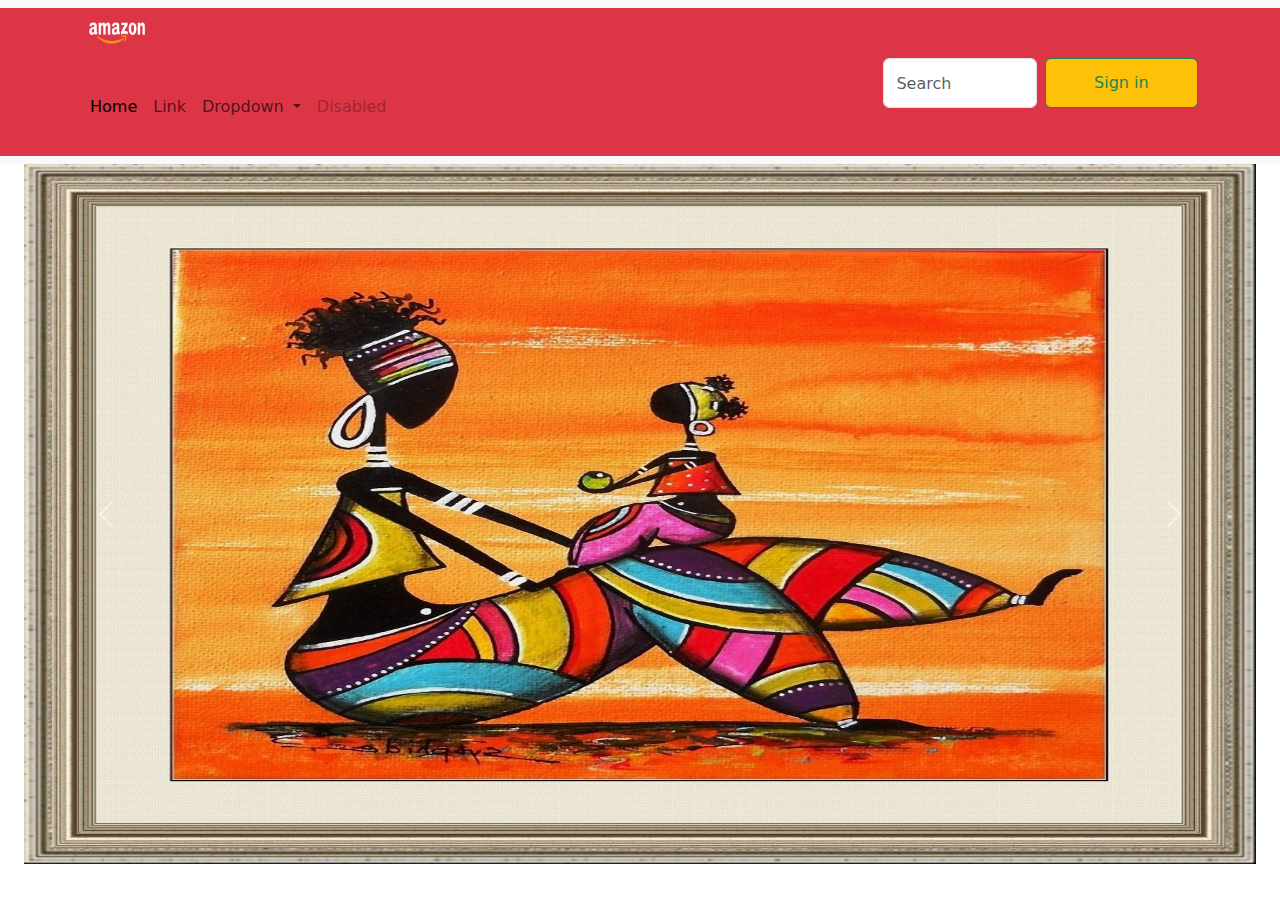
<file: index.html>
<!DOCTYPE html>
<html lang="en">
<head>
    <meta charset="UTF-8">
    <meta name="viewport" content="width=device-width, initial-scale=1.0">
    <title>Document</title>
    <link rel="stylesheet" href="css/css/bootstrap.min.css">
    <link rel="stylesheet" href="style.css">
</head>
<body>
<header>
    <nav class="navbar navbar-expand-lg bg-body-tertiary ">
        <div class="container-fluid  bg-danger">
            <div class="container">
                <a class="navbar-brand  " href="#">
                  <img class="logo" src="images/amazon_logo.png" alt="Bootstrap" width="70" height="50">
                </a>
          <a class="navbar-brand " href="#"></a>
          <button class="navbar-toggler" type="button" data-bs-toggle="collapse" data-bs-target="#navbarSupportedContent" aria-controls="navbarSupportedContent" aria-expanded="false" aria-label="Toggle navigation">
            <span class="navbar-toggler-icon"></span>
          </button>
          <div class="collapse navbar-collapse" id="navbarSupportedContent">
            <ul class="navbar-nav me-auto mb-2 mb-lg-0">
              <li class="nav-item">
                <a class="nav-link active nav-1" aria-current="page" href="">Home</a>
              </li>
              <li class="nav-item nav-1">
                <a class="nav-link" href="#">Link</a>
              </li>
              <li class="nav-item dropdown">
                <a class="nav-link dropdown-toggle nav-1" href="#" role="button" data-bs-toggle="dropdown" aria-expanded="false">
                  Dropdown
                </a>
                <ul class="dropdown-menu ">
                  <li><a class="dropdown-item  nav-1" href="#">Action</a></li>
                  <li><a class="dropdown-item nav-1" href="#">Another action</a></li>
                  <li><hr class="dropdown-divider"></li>
                  <li><a class="dropdown-item nav-1" href="#">Something else here</a></li>
                </ul>
              </li>
              <li class="nav-item">
                <a class="nav-link disabled nav-1" aria-disabled="true">Disabled</a>
              </li>
            </ul>
            <form class="d-flex mb-5" role="search">
              <input class="form-control me-2" type="search" placeholder="Search" aria-label="Search">
              <button class="btn btn-outline-success w-100  bg-warning nav-1" type="button"  data-bs-toggle="modal" data-bs-target="#exampleModal">Sign in</button>
            </form>
          </div>
        </div>
      </nav>
<!-- signin  button -->
      <div class="modal fade" id="exampleModal" tabindex="-1" aria-labelledby="exampleModalLabel" aria-hidden="true">
        <div class="modal-dialog">
          <div class="modal-content">
            <div class="modal-header">
              <h1 class="modal-title fs-5" id="exampleModalLabel">Modal title</h1>
              <button type="button" class="btn-close" data-bs-dismiss="modal" aria-label="Close"></button>
            </div>
            <div class="modal-body">
              ...
            </div>
            <div class="modal-footer">
              <button type="button" class="btn btn-secondary" data-bs-dismiss="modal">Close</button>
              <button type="button" class="btn btn-primary">Save changes</button>
            </div>
          </div>
        </div>
      </div>
</header>
<div class="container-fluid">
    <div id="carouselExampleRide" class="carousel slide" data-bs-ride="true">
        <div class="carousel-inner container-fluid ">
          <div class="carousel-item active">
            <img src="images/bg.jpg" class="d-block w-100  " height="700px" alt="...">
          </div>
          <div class="carousel-item">
            <img src="images/bg2.jpg" class="d-block w-100" height="700px" alt="...">
          </div>
          <div class="carousel-item">
            <img src="images/bg3.jpg" class="d-block w-100" height="700px" alt="...">
          </div>
        </div>
        <button class="carousel-control-prev" type="button" data-bs-target="#carouselExampleRide" data-bs-slide="prev">
          <span class="carousel-control-prev-icon" aria-hidden="true"></span>
          <span class="visually-hidden">Previous</span>
        </button>
        <button class="carousel-control-next" type="button" data-bs-target="#carouselExampleRide" data-bs-slide="next">
          <span class="carousel-control-next-icon" aria-hidden="true"></span>
          <span class="visually-hidden">Next</span>
        </button>
      </div>
</div>

</body>
<script src="css/js/bootstrap.bundle.min.js"></script>
</html>
</file>
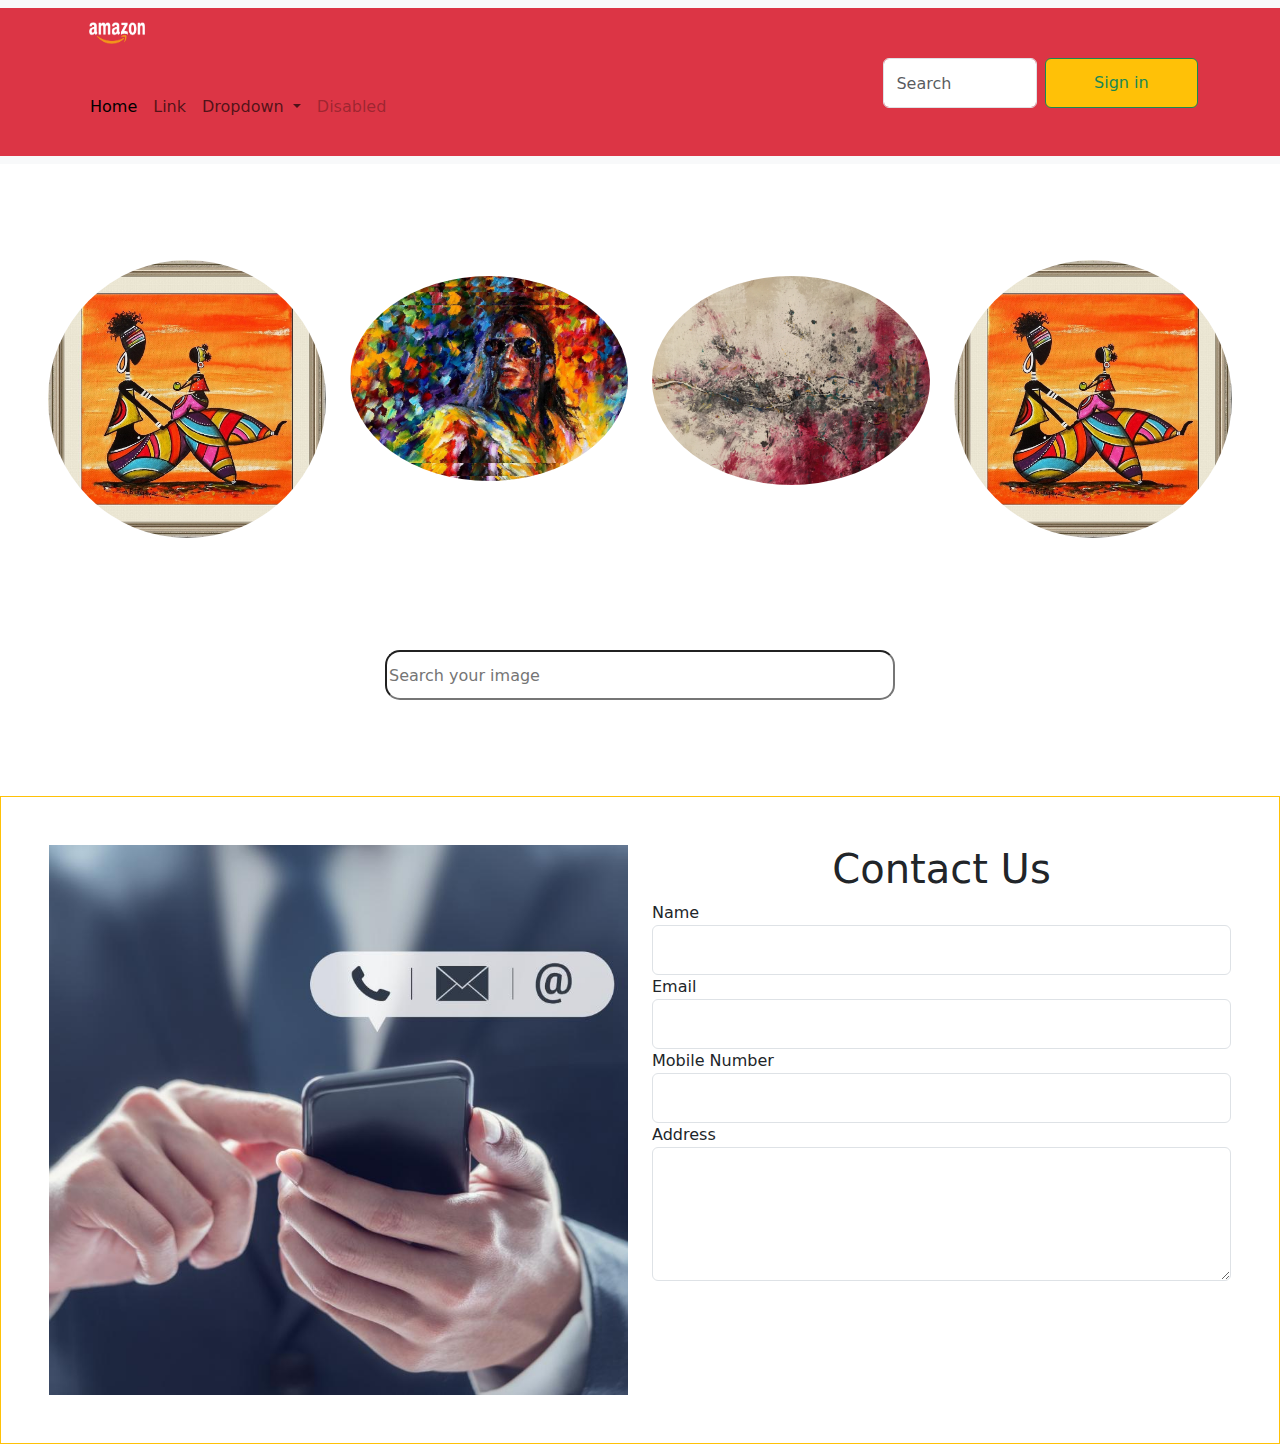
<file: body.html>
<!DOCTYPE html>
<html lang="en">
<head>
    <meta charset="UTF-8">
    <meta name="viewport" content="width=device-width, initial-scale=1.0">
    <title>Document</title>
    <link rel="stylesheet" href="css/css/bootstrap.min.css">
    <link rel="stylesheet" href="style.css">
</head>
<body>
<header>
    <nav class="navbar navbar-expand-lg bg-body-tertiary ">
        <div class="container-fluid  bg-danger">
            <div class="container">
                <a class="navbar-brand  " href="#">
                  <img class="logo" src="images/amazon_logo.png" alt="Bootstrap" width="70" height="50">
                </a>
          <a class="navbar-brand " href="#"></a>
          <button class="navbar-toggler" type="button" data-bs-toggle="collapse" data-bs-target="#navbarSupportedContent" aria-controls="navbarSupportedContent" aria-expanded="false" aria-label="Toggle navigation">
            <span class="navbar-toggler-icon"></span>
          </button>
          <div class="collapse navbar-collapse" id="navbarSupportedContent">
            <ul class="navbar-nav me-auto mb-2 mb-lg-0">
              <li class="nav-item">
                <a class="nav-link active nav-1" aria-current="page" href="">Home</a>
              </li>
              <li class="nav-item nav-1">
                <a class="nav-link" href="#">Link</a>
              </li>
              <li class="nav-item dropdown">
                <a class="nav-link dropdown-toggle nav-1" href="#" role="button" data-bs-toggle="dropdown" aria-expanded="false">
                  Dropdown
                </a>
                <ul class="dropdown-menu ">
                  <li><a class="dropdown-item  nav-1" href="#">Action</a></li>
                  <li><a class="dropdown-item nav-1" href="#">Another action</a></li>
                  <li><hr class="dropdown-divider"></li>
                  <li><a class="dropdown-item nav-1" href="#">Something else here</a></li>
                </ul>
              </li>
              <li class="nav-item">
                <a class="nav-link disabled nav-1" aria-disabled="true">Disabled</a>
              </li>
            </ul>
            <form class="d-flex mb-5" role="search">
              <input class="form-control me-2" type="search" placeholder="Search" aria-label="Search">
              <button class="btn btn-outline-success w-100  bg-warning nav-1" type="button"  data-bs-toggle="modal" data-bs-target="#exampleModal">Sign in</button>
            </form>
          </div>
        </div>
      </nav>
<!-- signin  button -->
      <div class="modal fade" id="exampleModal" tabindex="-1" aria-labelledby="exampleModalLabel" aria-hidden="true">
        <div class="modal-dialog">
          <div class="modal-content">
            <div class="modal-header">
              <h1 class="modal-title fs-5" id="exampleModalLabel">Modal title</h1>
              <button type="button" class="btn-close" data-bs-dismiss="modal" aria-label="Close"></button>
            </div>
            <div class="modal-body">
              ...
            </div>
            <div class="modal-footer">
              <button type="button" class="btn btn-secondary" data-bs-dismiss="modal">Close</button>
              <button type="button" class="btn btn-primary">Save changes</button>
            </div>
          </div>
        </div>
      </div>
</header>
<!-- image -->
<div class="container-fluid mt-5 p-5">
    <div class="row ">
        <div class="col-3">
            <img src="images/bg.jpg" class="rounded-circle w-100"  alt="">
        </div>
        <div class="col-3 mt-3">
            <img src="images/bg2.jpg" class="rounded-circle w-100" alt="">
        </div>
        <div class="col-3 mt-3">
            <img src="images/bg3.jpg" class="rounded-circle w-100" alt="">
        </div>
        <div class="col-3">
            <img src="images/bg.jpg" class="rounded-circle w-100" alt="">
        </div>
    </div>
</div>
<!-- search -->
 <!-- <div class="container text-center mt-5">
<div class="container">
    <input  placeholder="search you image" type="text">
</div>
</div> -->
<!-- experiment  sucessful of search-->
<div class="container mt-3 p-5">
    <div class="row">
        <div class="col-3 ">

        </div>
        <div class="col ">
            <input placeholder="Search your image" class="w-100" type="text">
        </div>
        <div class="col-3 "></div>
    </div>
</div>
<!-- form and image -->
<div class="container-fluid mt-5  border border-warning p-5" >
    <div class="row">
        <div class="col-sm-6">
            <img class="w-100" src="images/contact.jpeg" alt="">
        </div>
        <div class="col-sm-6 ">
            <h1 class="text-center">Contact Us</h1>
            <div class="row">
                <div class="col">
                    <label for="">Name</label>
                    <input type="text" class="form-control">
                </div>
            </div>
            <div class="row">
                <div class="col">
                    <label for="">Email</label>
                    <input type="text" class="form-control">
                </div>
            </div>
            <div class="row">
                <div class="col">
                    <label for="">Mobile Number</label>
                    <input type="number" class="form-control">
                </div>
            </div>
            <div class="row">
                <div class="col">
                    <label for="">Address</label>
                    <textarea  class="form-control" id="" cols="30" rows="5"></textarea>
                </div>
            </div>
        </div>

    </div>
</div>
</file>
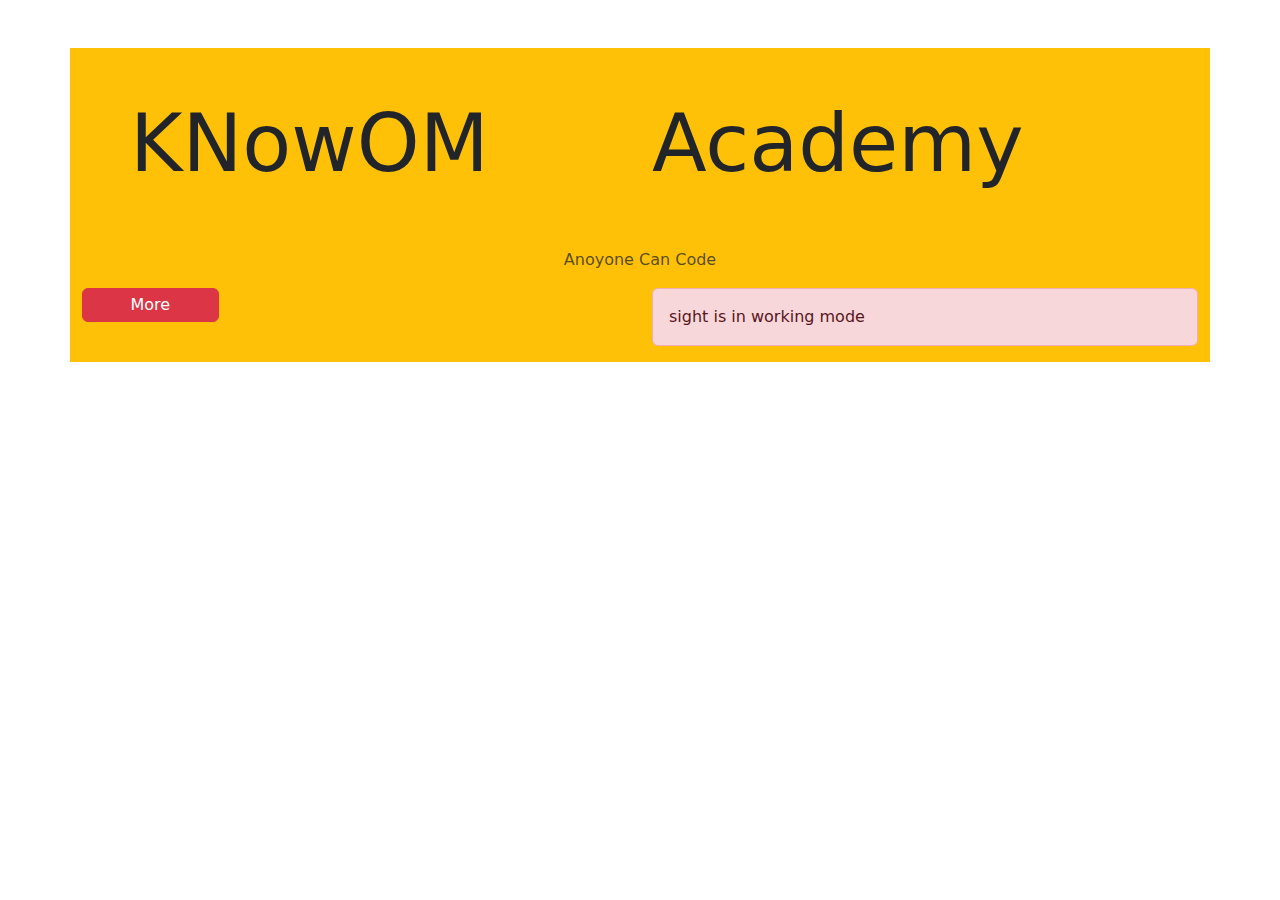
<file: bootstrap-2.html>
<!DOCTYPE html>
<html lang="en">
<head>
    <meta charset="UTF-8">
    <meta name="viewport" content="width=device-width, initial-scale=1.0">
    <title>Document</title>
    <link rel="stylesheet" href="css/css/bootstrap.min.css">
</head>
<body>
    <div class="container bg-warning mt-5"> 
        <div class="row p-5">
            <div class="col-sm-6 "><h1 class="display-1">KNowOM </h1></div>
            <div class="col-xl-6 "><h1 class="display-1">Academy</h1></div>
        </div>
        <div class="row">
            <div class="col text-muted text-center mb-3 "> Anoyone Can Code</div>
        </div>
        <div class="row">
            <div class="col-sm-6">
                <button class="btn btn-danger w-25  p-1 p mb-2">More</button>
            </div>
            <div class="col-sm-6">
                <p class="alert alert-danger ">sight is in working mode</p>
            </div>
           
        </div>
</body>
</html>
</file>
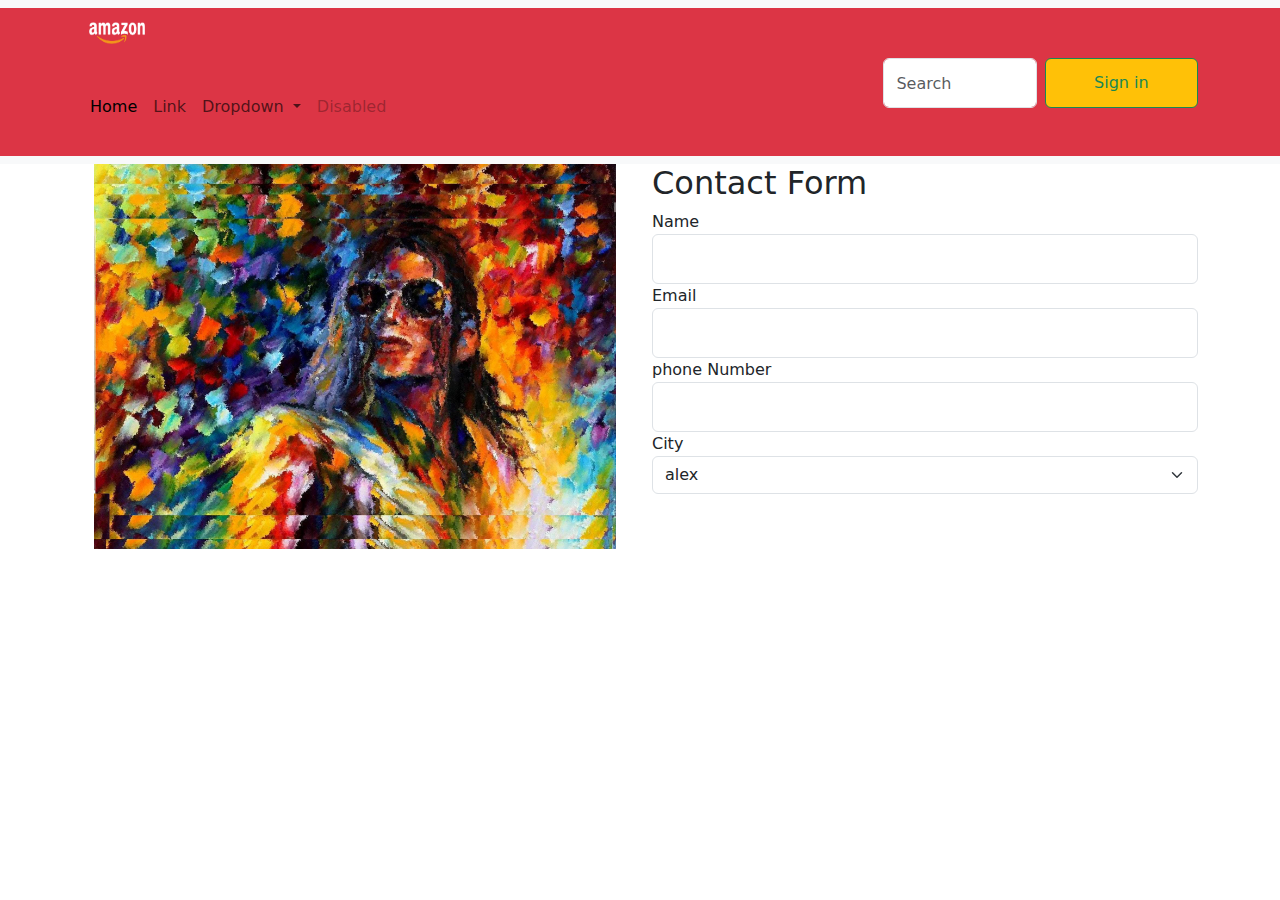
<file: contact.html>
<!DOCTYPE html>
<html lang="en">
<head>
    <meta charset="UTF-8">
    <meta name="viewport" content="width=device-width, initial-scale=1.0">
    <title>Document</title>
    <link rel="stylesheet" href="css/css/bootstrap.min.css">
    <link rel="stylesheet" href="style.css">
</head>
<body>
<header>
    <nav class="navbar navbar-expand-lg bg-body-tertiary ">
        <div class="container-fluid  bg-danger">
            <div class="container">
                <a class="navbar-brand  " href="#">
                  <img class="logo" src="images/amazon_logo.png" alt="Bootstrap" width="70" height="50">
                </a>
          <a class="navbar-brand " href="#"></a>
          <button class="navbar-toggler" type="button" data-bs-toggle="collapse" data-bs-target="#navbarSupportedContent" aria-controls="navbarSupportedContent" aria-expanded="false" aria-label="Toggle navigation">
            <span class="navbar-toggler-icon"></span>
          </button>
          <div class="collapse navbar-collapse" id="navbarSupportedContent">
            <ul class="navbar-nav me-auto mb-2 mb-lg-0">
              <li class="nav-item">
                <a class="nav-link active nav-1" aria-current="page" href="">Home</a>
              </li>
              <li class="nav-item nav-1">
                <a class="nav-link" href="#">Link</a>
              </li>
              <li class="nav-item dropdown">
                <a class="nav-link dropdown-toggle nav-1" href="#" role="button" data-bs-toggle="dropdown" aria-expanded="false">
                  Dropdown
                </a>
                <ul class="dropdown-menu ">
                  <li><a class="dropdown-item  nav-1" href="#">Action</a></li>
                  <li><a class="dropdown-item nav-1" href="#">Another action</a></li>
                  <li><hr class="dropdown-divider"></li>
                  <li><a class="dropdown-item nav-1" href="#">Something else here</a></li>
                </ul>
              </li>
              <li class="nav-item">
                <a class="nav-link disabled nav-1" aria-disabled="true">Disabled</a>
              </li>
            </ul>
            <form class="d-flex mb-5" role="search">
              <input class="form-control me-2" type="search" placeholder="Search" aria-label="Search">
              <button class="btn btn-outline-success w-100  bg-warning nav-1" type="button"  data-bs-toggle="modal" data-bs-target="#exampleModal">Sign in</button>
            </form>
          </div>
        </div>
      </nav>
<!-- signin  button -->
      <div class="modal fade" id="exampleModal" tabindex="-1" aria-labelledby="exampleModalLabel" aria-hidden="true">
        <div class="modal-dialog">
          <div class="modal-content">
            <div class="modal-header">
              <h1 class="modal-title fs-5" id="exampleModalLabel">Modal title</h1>
              <button type="button" class="btn-close" data-bs-dismiss="modal" aria-label="Close"></button>
            </div>
            <div class="modal-body">
              ...
            </div>
            <div class="modal-footer">
              <button type="button" class="btn btn-secondary" data-bs-dismiss="modal">Close</button>
              <button type="button" class="btn btn-primary">Save changes</button>
            </div>
          </div>
        </div>
      </div>
</header>
<!-- Forms example -->
 <div class="container">
    <div class="row">
        <div class="col-lg-6">
            <img class="container-fluid" src="images/bg2.jpg" alt="">
        </div>
        <div class="col-lg-6">
            <h2>Contact Form</h2>
            <div class="row">
                <div class="col">
                    <label for="">Name</label>
                    <input type="text" class="form-control">
                </div>
            </div>
            <div class="row">
                <div class="col">
                    <label for="">Email</label>
                    <input type="text " class="form-control">
                </div>
            </div>
            <div class="row">
                <div class="col">
                    <label for="">phone Number</label>
                    <input type="text " class="form-control">
                </div>
            </div>
            <div class="row">
                <div class="col">
                    <label for="">City</label>
                    <select name=" city" id="" class="form-select">
                        <option value="1">alex</option>
                        <option value="2">bodra</option>
                        <option value="3">jian</option>
                    </select>
                </div>
            </div>
        </div>
        
    </div>
 </div>

</body>
</html>
</file>
<file: style.css>
.nav-1:hover{
    background-color: aquamarine;
    border-radius: 7px;
    transition: 0.5s;
    box-shadow: 0px 0px 6px yellow;


}
.logo:hover{
    transform: translate(-7px 7px);
    border: solid 2px black;
    border-radius: 10px;
}
div input{
    width: 600px;
    height: 50px;
    border-radius: 15px;
}
</file>
